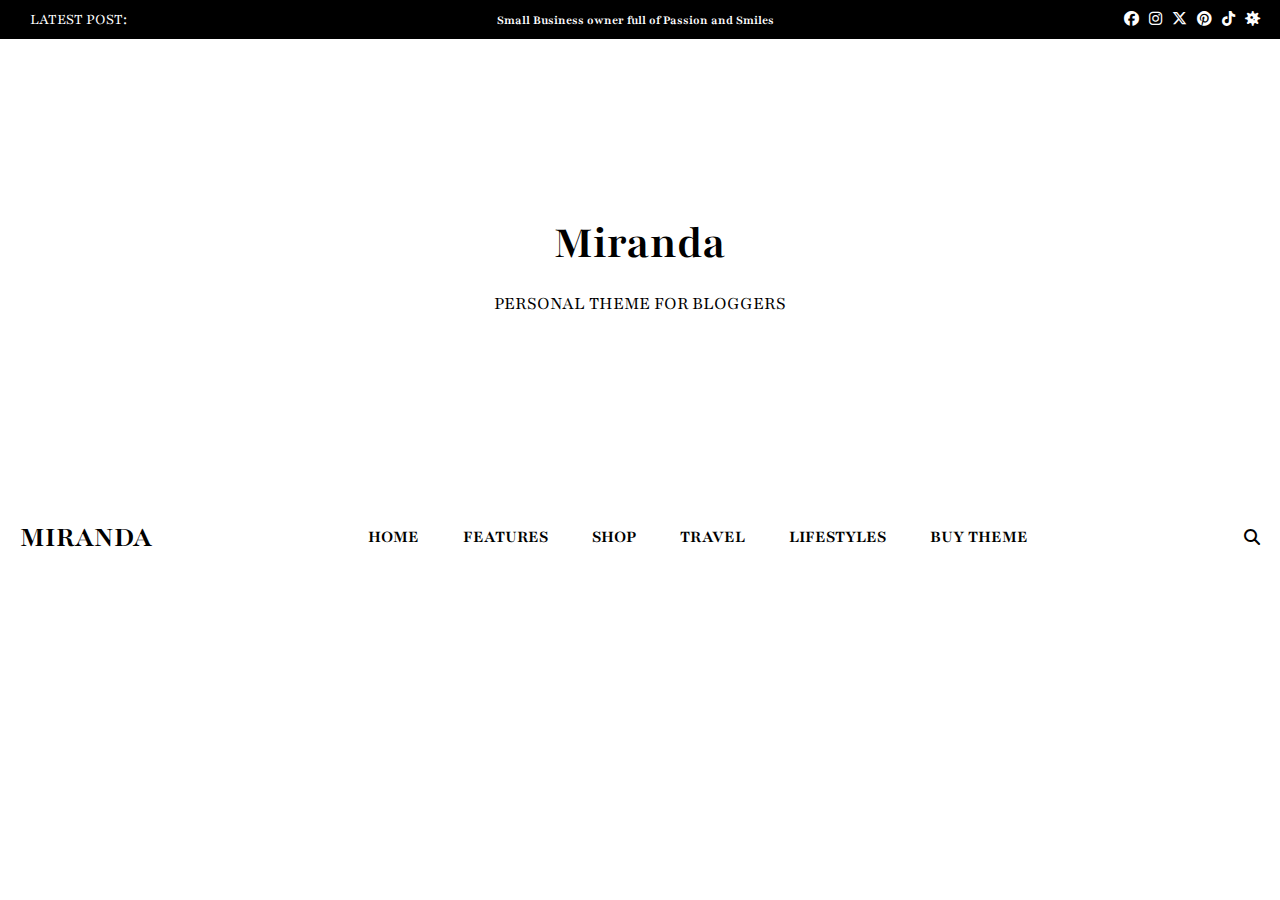
<file: Pages/About/About.html>
<!DOCTYPE html>
<html lang="en">
<head>
    <meta charset="UTF-8">
    <meta name="viewport" content="width=device-width, initial-scale=1.0">
    <title>Document</title>
     <link rel="stylesheet" href="https://cdnjs.cloudflare.com/ajax/libs/font-awesome/6.7.2/css/all.min.css" integrity="sha512-Evv84Mr4kqVGRNSgIGL/F/aIDqQb7xQ2vcrdIwxfjThSH8CSR7PBEakCr51Ck+w+/U6swU2Im1vVX0SVk9ABhg==" crossorigin="anonymous" referrerpolicy="no-referrer" />
     <link rel="stylesheet" href="About.css">
</head>
<body>
     <!-- upper navbar section -->
  <div class="container">
    <div class="navbar-container">
      <div class="upper-navbar">
        <span>LATEST POST:</span>
        <h2>Small Business owner full of Passion and Smiles</h2>
        <div class="social-icons">
          <a href="#"><i class="fa-brands fa-facebook"></i></a>
          <a href="#"><i class="fa-brands fa-instagram"></i></a>
          <a href="#"><i class="fa-brands fa-x-twitter"></i></a>
          <a href="#"><i class="fa-brands fa-pinterest"></i></a>
          <a href="#"><i class="fa-brands fa-tiktok"></i></a>
          <a href="#"><i class="fa-solid fa-virus"></i></a>
        </div>
      </div>
    </div>
  </div>
    <!-- section page -->
       <section class="banner">
    <div class="banner-content">
      <h1>Miranda</h1>
      <p>PERSONAL THEME FOR BLOGGERS</p>
    </div>
  </section>
       <!-- lower navbar section -->
        <nav>
    <div class="logo">MIRANDA</div>

    <div class="hamburger" id="hamburger">
      <div></div>
      <div></div>
      <div></div>
    </div>

    <ul class="nav-links" id="navLinks">
      <li><a href="#">HOME</a></li>
      <li>
        <a href="#">FEATURES</a>
        <ul class="dropdown">
          <li><a href="#">Unique Design</a></li>
          <li><a href="#">Post Style</a></li>
          <li><a href="#">Header Style</a></li>
          <li><a href="#">Footer Style</a></li>
          <li><a href="#">Gutenberg Style</a></li>
          <li><a href="#">Home Sliders</a></li>
          <li><a href="#">Pages Style</a></li>
          <li><a href="#">Category Layouts</a></li>
          <li><a href="#">Libraries</a></li>
          <li><a href="#">Ecommerce</a></li>
          <li><a href="#">Recipes</a></li>
        </ul>
      </li>
      <li>
        <a href="#">SHOP</a>
        <ul class="dropdown">
          <li><a href="#">The Shop</a></li>
          <li><a href="#">Cart</a></li>
          <li><a href="#">Checkout</a></li>
          <li><a href="#">My Account</a></li>
        </ul>
      </li>
      <li><a href="#">TRAVEL</a></li>
      <li><a href="#">LIFESTYLES</a></li>
      <li><a href="#">BUY THEME</a></li>
    </ul>

    <i class="fas fa-search"></i>
  </nav>
</body>
</html>
</file>
<file: Pages/About/About.css>
@import url("https://fonts.googleapis.com/css2?family=Playfair:ital,wght@0,300;1,300&display=swap");

* {
  margin: 0;
  padding: 0;
  box-sizing: border-box;
  font-family: "Playfair", serif;
}

body {
  overflow-x: hidden;
}

.container {
  display: flex;
  justify-content: center;
  width: 100%;
}

.navbar-container {
  width: 100%;
  background-color: black;
}

.upper-navbar {
  display: flex;
  align-items: center;
  justify-content: space-between;
  padding: 10px 20px;
  color: white;
}

.upper-navbar span {
  /* background-color: rgba(225, 0, 0, 0.8); */
  color: #fff;
  padding: 0 10px;
  border-radius: 7vh;
}

.upper-navbar h2 {
  font-size: 13px;
  margin-left: 10px;
  flex-grow: 1;
  text-align: center;
}

.social-icons {
  display: flex;
  gap: 10px;
  border: none;
}

.social-icons a {
  color: #fff;
  font-size: 15px;
}
.banner {
  height: 50vh;
  display: flex;
  justify-content: center;
  align-items: center;
  text-align: center;
  padding: 20px;
  color: black;
}

.banner-content {
  width: 100%;
  /* background-color: rgba(0, 0, 0, 0.5); Optional overlay */
  padding: 20px;
  border-radius: 10px;
}

.banner h1 {
  font-size: 3em;
  margin-bottom: 20px;
}

.banner p {
  font-size: 1.2em;
}
nav {
  display: flex;
  justify-content: space-between;
  align-items: center;
  padding: 10px 20px;
  margin: 20px 0;
}

.logo {
  font-size: 30px;
  font-weight: bold;
  color: black;
}

.nav-links {
  list-style: none;
  display: flex;
  align-items: center;
  gap: 20px;
}

.nav-links li {
  position: relative;
  list-style: none;
}

.nav-links a {
  text-decoration: none;
  padding: 8px 12px;
  color: black;
  font-weight: bold;
  font-size: 18px;
}

.dropdown {
  display: none;
  position: absolute;
  top: 40px;
  left: 0;
  background-color: white;
  min-width: 160px;
  box-shadow: 0px 8px 16px rgba(0, 0, 0, 0.2);
  z-index: 1;
}

.dropdown li a {
  padding: 10px;
  display: block;
  color: black;
}

.nav-links li:hover .dropdown {
  display: block;
}

.hamburger {
  display: none;
  flex-direction: column;
  gap: 5px;
  cursor: pointer;
}

.hamburger div {
  width: 25px;
  height: 3px;
  background-color: black;
}

nav i {
  color: black;
}
@media (max-width: 768px) {
  .banner h1 {
    font-size: 2em;
  }

  .banner p {
    font-size: 1em;
  }
  .nav-links {
    display: none;
    position: absolute;
    top: 60px;
    left: 0;
    width: 100%;
    flex-direction: column;
    background-color: white;
    padding: 10px 0;
  }

  .nav-links.active {
    display: flex;
  }

  .hamburger {
    display: flex;
  }

  .upper-navbar {
    flex-direction: column;
    gap: 10px;
    text-align: center;
  }
}

@media (max-width: 480px) {
  .banner {
    height: auto;
    padding: 40px 20px;
  }

  .banner-content {
    background-color: rgba(0, 0, 0, 0.7);
  }
}
</file>
